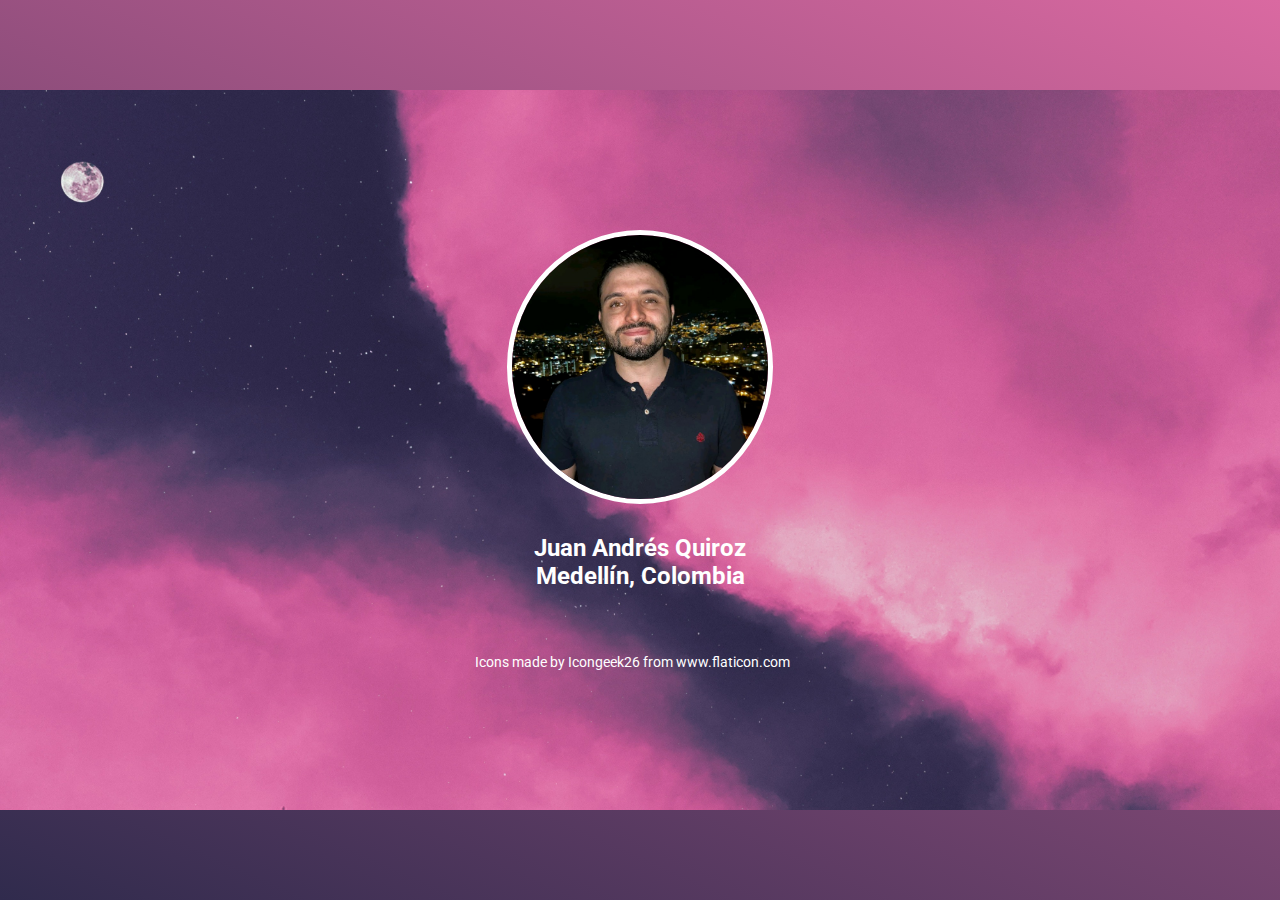
<file: index.html>
<!DOCTYPE html>
<html lang="en">

<head>
    <meta charset="UTF-8">
    <meta http-equiv="X-UA-Compatible" content="IE=edge">
    <meta name="viewport" content="width=device-width, initial-scale=1.0">
    <title>Mi sitio web</title>
    <link rel="stylesheet" href="/assets/css/main.css">
    <link rel="icon" type="image/png"
        href="[data-uri]">
    <link rel="preconnect" href="https://fonts.googleapis.com">
    <link rel="preconnect" href="https://fonts.gstatic.com" crossorigin>
    <link href="https://fonts.googleapis.com/css2?family=Roboto:wght@100&display=swap" rel="stylesheet">
</head>

<body>
    <main class="main">
        <div class="main__photo">
            <img src="/assets/img/fotomia.png" alt="my photo">
        </div>
        <div class="main__info">
            <p>
                <strong>
                    Juan Andrés Quiroz
                    <br>
                    Medellín, Colombia
                </strong>
            </p>
        </div>
        <div class="main__footer">
            <div>Icons made by <a href="https://www.flaticon.com/authors/icongeek26" title="Icongeek26">Icongeek26</a>
                from <a href="https://www.flaticon.com/" title="Flaticon">www.flaticon.com</a></div>
        </div>
    </main>
</body>

</html>
</file>
<file: assets/css/main.css>
* {
    font-family: "Roboto", sans-serif;
    margin: 0;
    padding: 0;
}

body {
    display: flex;
    justify-content: center;
    align-items: center;
    min-height: 100vh;
    background: linear-gradient(24deg, rgba(48, 43, 77, 1) 0%, rgba(218, 105, 161, 1) 100%);
}

.main {
    display: flex;
    width: 1300px;
    height: 800px;
    flex-direction: column;
    align-items: center;
    justify-content: center;
    background-image: url("/assets/img/background_img.jpg");
    background-repeat: no-repeat;
    background-position-x: center;
    background-position-y: center;
    background-size: contain;
}

.main__photo {
    display: flex;
    align-items: center;
    justify-content: center;
    width: 20%;
    margin-bottom: 30px;
}

.main__photo img {
    width: 100%;
    border-radius: 50%;
    border-style: solid;
    border-width: 5px;
    border-color: white;
}

.main__info {
    display: flex;
    align-items: center;
    justify-content: center;
    text-align: center;
    font-size: 24px;
    color: white;
}

.main__footer {
    font-size: 14px;
    margin-top: 5%;
    padding-right: 15px;
    color: white;
}

.main__footer a {
    color: white;
    text-decoration: none;
}

.main__footer a:hover {
    text-decoration: underline;
}


@media only screen and (max-width: 600px) {
    .main {
        width: 600px;
        height: 100vh;
        object-fit: cover;
        background-size: cover;
    }

    .main__photo {
        width: 70%
    }

    .main__info {
        font-size: 32px;
    }

    .main__footer {
        font-size: 18px;
        margin-top: 40%;
        padding: 0;
    }

    .main__footer a {
        text-decoration: underline;
    }
}
</file>
